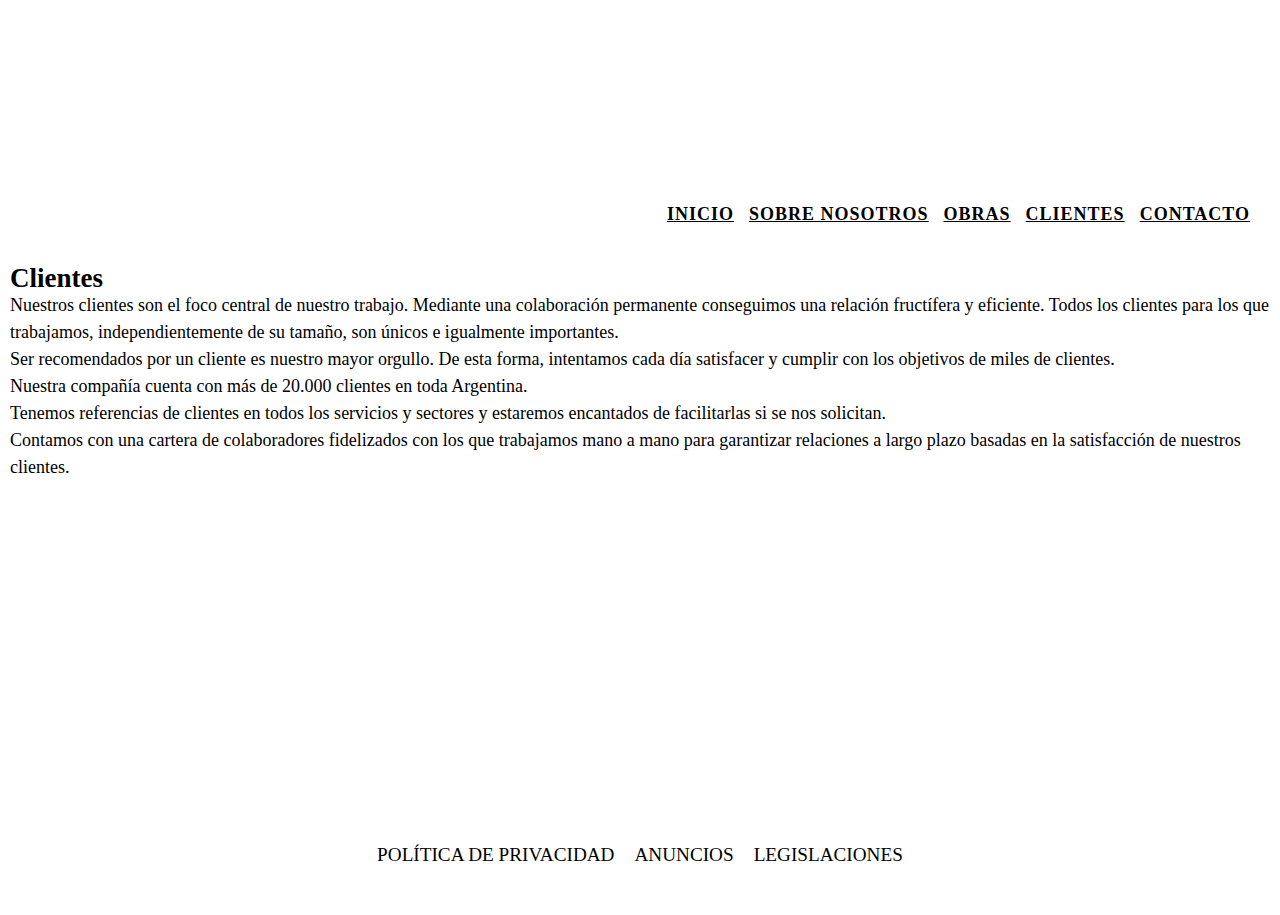
<file: paginas/CLIENTES.html>
<!DOCTYPE html>
<html lang="en">
<head>
    <meta charset="UTF-8">
    <meta http-equiv="X-UA-Compatible" content="IE=edge">
    <meta name="viewport" content="width=device-width, initial-scale=1.0">
    <link rel="stylesheet" href="../stylesheet.css">

    <title>Clientes</title>
</head>

<body>
    <header class="contenedor">

        <h1 class="encabezado"> MEGA CONSTRUCCIÓN</h1>
        <nav>
            <ul class="menu">
                <li id="movimiento"><a href="../index.html">Inicio</a></li>
                <li id="movimiento"><a href="sobrenosotros.html">Sobre nosotros</a></li>
                <li id="movimiento"><a href="obras.html">Obras</a></li>
                <li id="movimiento"><a href="clientes.html">Clientes</a></li>
                <li id="movimiento"><a href="contacto.html">Contacto</a></li>
            </ul>
        </nav>
   </header>

   <section id="clientes">


    <h2>Clientes</h2>    
    <p>Nuestros clientes son el foco central de nuestro trabajo. Mediante una colaboración permanente conseguimos una relación fructífera y eficiente. Todos los clientes para los que trabajamos, independientemente de su tamaño, son únicos e igualmente importantes. </p>
    <p>Ser recomendados por un cliente es nuestro mayor orgullo. De esta forma, intentamos cada día satisfacer y cumplir con los objetivos de miles de clientes.</p>
    <p> Nuestra compañía cuenta con más de 20.000 clientes en toda Argentina.</p>
    <p>Tenemos referencias de clientes en todos los servicios y sectores y estaremos encantados de facilitarlas si se nos solicitan.</p>
    <p>Contamos con una cartera de colaboradores fidelizados con los que trabajamos mano a mano para garantizar relaciones a largo plazo basadas en la satisfacción de nuestros clientes.</p>

</section>
 
<footer class="footer">
    <div class="footer__item"  id="movimiento">
        <a href="#" id="movimiento">POLÍTICA DE PRIVACIDAD</a>
    </div>
    <div class="footer__item"  id="movimiento">
        <a href="#" id="movimiento">ANUNCIOS</a>
    </div>
    <div class="footer__item" id="movimiento">
        <a href="#">LEGISLACIONES</a>
    </div>
</footer>
    </body>

    </html>
</file>
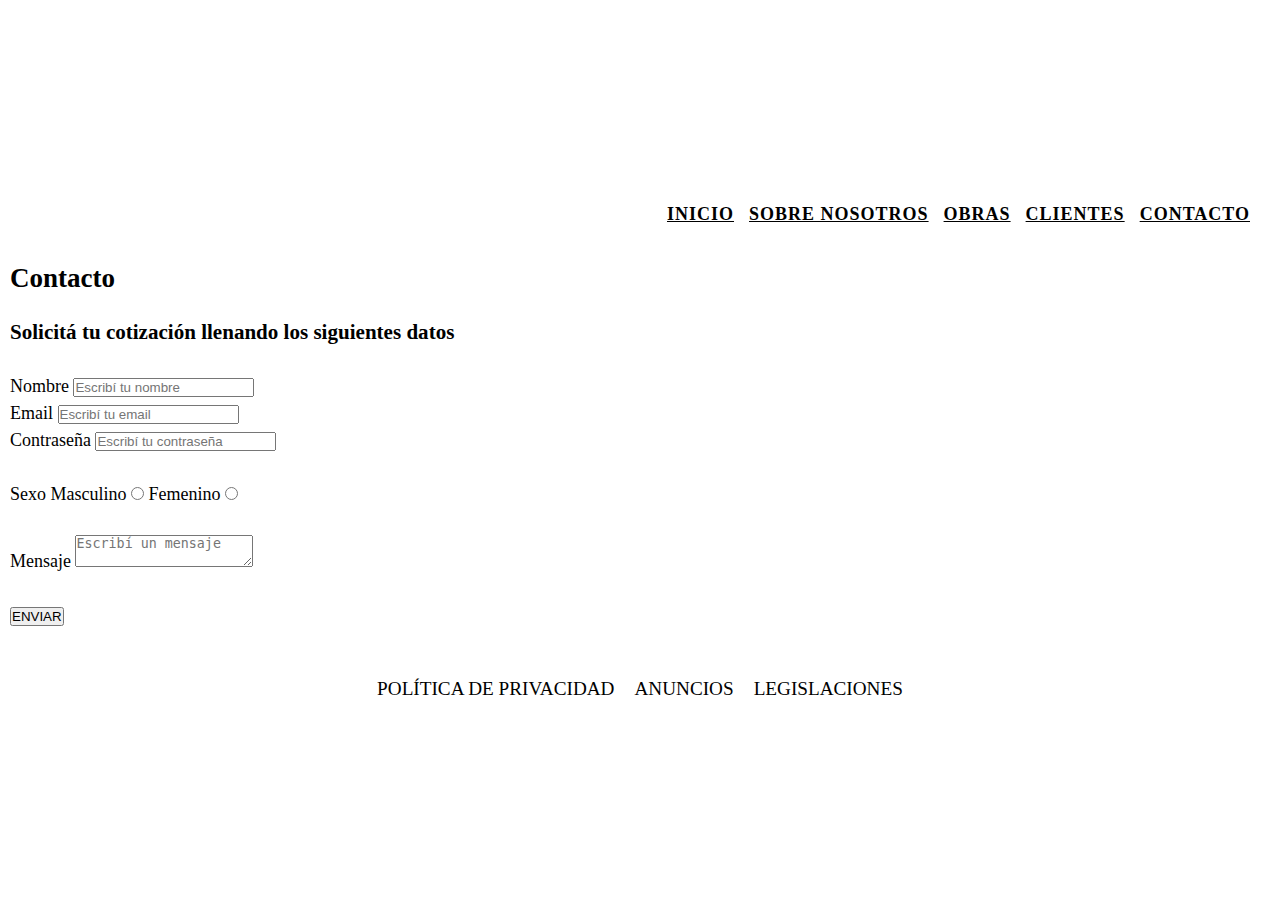
<file: paginas/contacto.html>
<!DOCTYPE html>
<html lang="en">

<head>
    <meta charset="UTF-8">
    <meta http-equiv="X-UA-Compatible" content="IE=edge">
    <meta name="viewport" content="width=device-width, initial-scale=1.0">
    <link rel="stylesheet" href="../stylesheet.css">

    <title>Contacto</title>
</head>

<body>
    <header class="contenedor">

        <h1 class="encabezado"> MEGA CONSTRUCCIÓN</h1>
        <nav>
            <ul class="menu">
                <li id="movimiento"><a href="../index.html">Inicio</a></li>
                <li id="movimiento"><a href="sobrenosotros.html">Sobre nosotros</a></li>
                <li id="movimiento"><a href="obras.html">Obras</a></li>
                <li id="movimiento"><a href="clientes.html">Clientes</a></li>
                <li id="movimiento"><a href="contacto.html">Contacto</a></li>
            </ul>
        </nav>
    </header>

    <section id="contacto">


        <h2>Contacto</h2>
        <br>
        <h3>Solicitá tu cotización llenando los siguientes datos</h3>
        <br>
        <form>
            <label>Nombre</label>
            <input type="text" placeholder="Escribí tu nombre" name="Nombre" required id="input"><br>

            <label>Email</label>
            <input type="email" placeholder="Escribí tu email" name="Email" required id="input"><br>

            <label>Contraseña</label>
            <input type="password" placeholder="Escribí tu contraseña" name="Contraseña" required id="input"><br>


            <br>
            <label>Sexo</label>
            <label>Masculino</label>
            <input type="radio" name="Masculino" value="Masculino">
            <label>Femenino</label>
            <input type="radio" name="Femenino" value="Femenino"><br>
            <br>
            <label>Mensaje</label>
            <textarea placeholder="Escribí un mensaje" id="input"></textarea><br>
            <br>
            <input type="submit" value="ENVIAR">
        </form>

        <footer class="footer">
            <div class="footer__item"  id="movimiento">
                <a href="#" id="movimiento">POLÍTICA DE PRIVACIDAD</a>
            </div>
            <div class="footer__item"  id="movimiento">
                <a href="#" id="movimiento">ANUNCIOS</a>
            </div>
            <div class="footer__item" id="movimiento">
                <a href="#">LEGISLACIONES</a>
            </div>
        </footer>
        
        </body>
        
        </html>
</file>
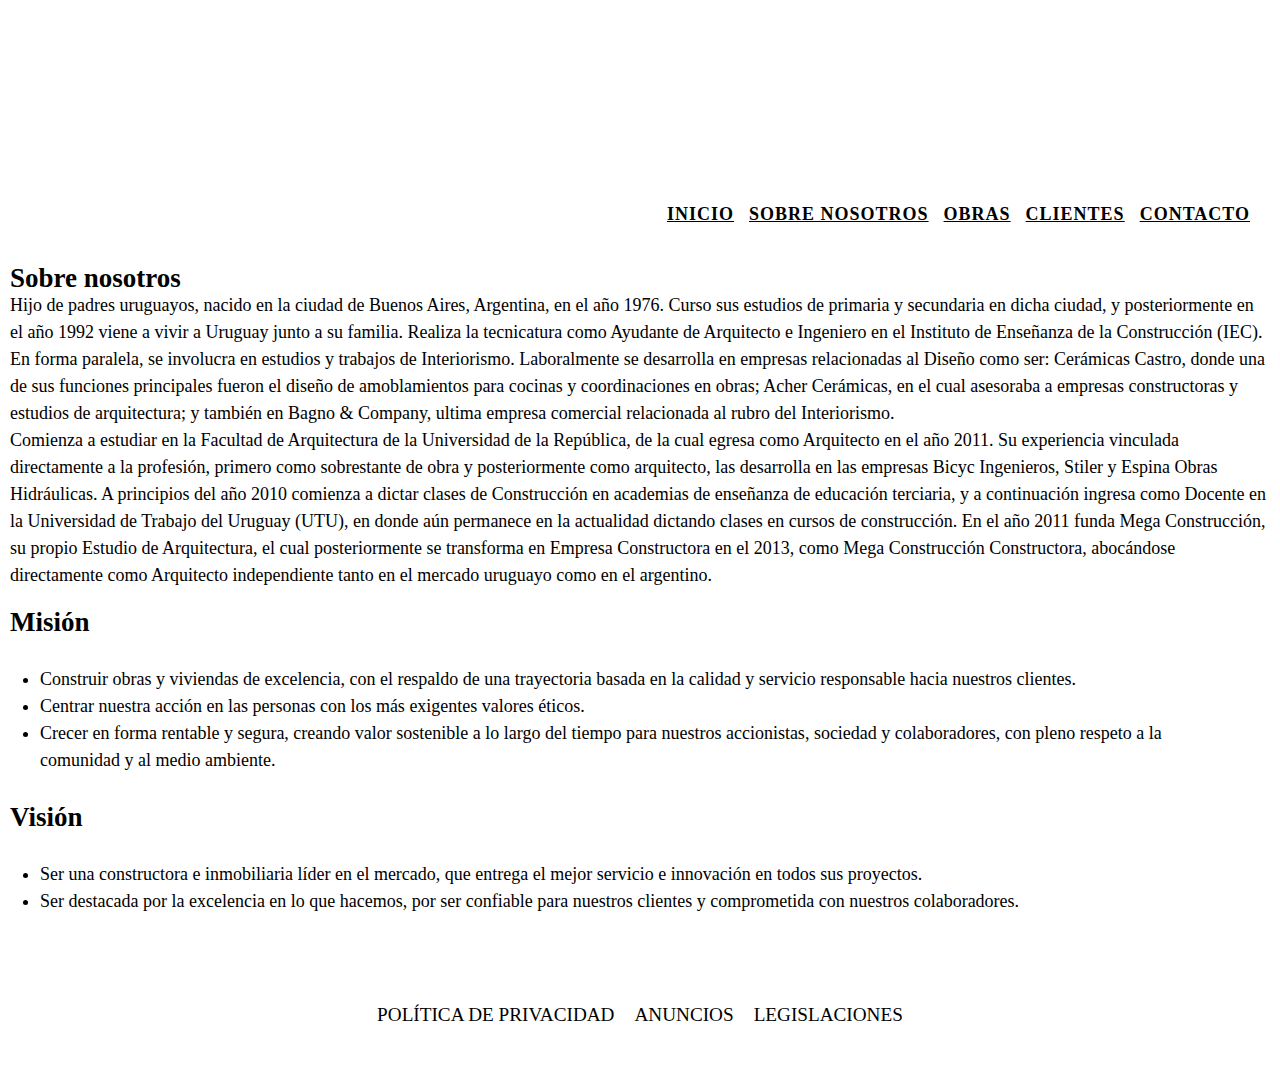
<file: paginas/sobrenosotros.html>
<!DOCTYPE html>
<html lang="en">
<head>
    <meta charset="UTF-8">
    <meta http-equiv="X-UA-Compatible" content="IE=edge">
    <meta name="viewport" content="width=device-width, initial-scale=1.0">
    <link rel="stylesheet" href="../stylesheet.css">

    <title>Sobre nosotros</title>
</head>

<body>
    <header class="contenedor">

        <h1 class="encabezado"> MEGA CONSTRUCCIÓN</h1>
        <nav>
            <ul class="menu">
                <li id="movimiento"><a href="../index.html">Inicio</a></li>
                <li id="movimiento"><a href="sobrenosotros.html">Sobre nosotros</a></li>
                <li id="movimiento"><a href="obras.html">Obras</a></li>
                <li id="movimiento"><a href="clientes.html">Clientes</a></li>
                <li id="movimiento"><a href="contacto.html">Contacto</a></li>
            </ul>
        </nav>
    </header>

    <section id="sobrenosotros">

        <h2>Sobre nosotros</h2>
        <p>Hijo de padres uruguayos, nacido en la ciudad de Buenos Aires, Argentina, en el año 1976. Curso sus estudios de primaria y secundaria en dicha ciudad, y posteriormente en el año 1992 viene a vivir a Uruguay junto a su familia.
            Realiza la tecnicatura como Ayudante de Arquitecto e Ingeniero en el Instituto de Enseñanza de la Construcción (IEC). En forma paralela, se involucra en estudios y trabajos de Interiorismo. Laboralmente se desarrolla en empresas relacionadas al Diseño como ser: Cerámicas Castro, donde una de sus funciones principales fueron el diseño de amoblamientos para cocinas y coordinaciones en obras; Acher Cerámicas, en el cual asesoraba a empresas constructoras y estudios de arquitectura; y también en Bagno & Company, ultima empresa comercial relacionada al rubro del Interiorismo.</p>
        <p> Comienza a estudiar en la Facultad de Arquitectura de la Universidad de la República, de la cual egresa como Arquitecto en el año 2011. Su experiencia vinculada directamente a la profesión, primero como sobrestante de obra y posteriormente como arquitecto, las desarrolla en las empresas Bicyc Ingenieros, Stiler y Espina Obras Hidráulicas.
            A principios del año 2010 comienza a dictar clases de Construcción en academias de enseñanza de educación terciaria, y a continuación ingresa como Docente en la Universidad de Trabajo del Uruguay (UTU), en donde aún permanece en la actualidad dictando clases en cursos de construcción.
            En el año 2011 funda Mega Construcción, su propio Estudio de Arquitectura, el cual posteriormente se transforma en Empresa Constructora en el 2013, como Mega Construcción Constructora, abocándose directamente como Arquitecto independiente tanto en el mercado uruguayo como en el argentino.</p> 
            
    </section>

    <section id="misionyvision">
     
        <h2>Misión</h2>
        <ul class="lista">
            <li>Construir obras y viviendas de excelencia, con el respaldo de una trayectoria basada en la calidad y servicio responsable hacia nuestros clientes.</li>
            <li>Centrar nuestra acción en las personas con los más exigentes valores éticos. </li>
            <li>Crecer en forma rentable y segura, creando valor sostenible a lo largo del tiempo para nuestros accionistas, sociedad y colaboradores, con pleno respeto a la comunidad y al medio ambiente.</li>
        </ul>

      <h2>Visión</h2>
    <div>
    <ul class="lista">
        <li>Ser una constructora e inmobiliaria líder en el mercado, que entrega el mejor servicio e innovación en todos sus proyectos.</li>
        <li> Ser destacada por la excelencia en lo que hacemos, por ser confiable para nuestros clientes y comprometida con nuestros colaboradores.</li>
    </ul>
    </div>
   
        
    </section>
       
    <footer class="footer">
        <div class="footer__item"  id="movimiento">
            <a href="#" id="movimiento">POLÍTICA DE PRIVACIDAD</a>
        </div>
        <div class="footer__item"  id="movimiento">
            <a href="#" id="movimiento">ANUNCIOS</a>
        </div>
        <div class="footer__item" id="movimiento">
            <a href="#">LEGISLACIONES</a>
        </div>
    </footer>

        </body>

        </html>
</file>
<file: stylesheet.css>
/*------------------------- Reset ----------------------------*/

*{
    margin: 0;
    padding: 0;
    box-sizing: border-box;
}

body{
    font-family: 'Playfair Display', serif;
    background-image: url(https://http2.mlstatic.com/D_NQ_NP_881541-MLU46792563088_072021-O.jpg);

}

/*-------------------------- Navbar --------------------------*/


.banner{
    position: sticky;
    top: 0px;
    padding: 0px;
    margin: 0px;
    background-size: 490px;
    background-image: url(https://http2.mlstatic.com/D_NQ_NP_881541-MLU46792563088_072021-O.jpg);
    
}
.encabezado {
    color: rgb(255, 255, 255);
    font-size: 30px;
    text-align: left;
    font-family: 'Akshar', sans-serif;
    background-image: url(https://w0.peakpx.com/wallpaper/878/729/HD-wallpaper-bricks-wall-construction-pattern-abstract.jpg);
    padding: 70px;
}



nav li {
    display: inline-block;
    text-transform: uppercase;
    color: black;
}

ul li a {
    color: rgb(0, 0, 0);
    letter-spacing: 1px;
}

ul li a:hover {
    color: rgb(255, 0, 0);
    letter-spacing: 1px;
}

/* ---------------------Animaciones -------------------------*/





.contenedor2,
.aside,
#sobrenosotros,
#misionyvision,
#clientes,
.imagenesobras,
.tituloobras,
#obras,
#contacto {
    padding: 10px;
    color: rgb(0, 0, 0);
    font-size: 18px;
    font-family: 'Playfair Display', serif;
    background-size: 490px;
    background-image: url(https://http2.mlstatic.com/D_NQ_NP_881541-MLU46792563088_072021-O.jpg);
    line-height: 150%;
    }

    .container__title{
        min-height: 60px;
        color: rgb(80, 80, 73);
        text-align: center;

    }
    
    
    .container__text{
        min-height: 720px;
        font-size: 1.2rem;
    }
   

#clientes {
    height: 60vh;
}

.lista {
    padding: 30px;
}

.tituloconstruccion {
text-align: center;
color:rgb(61, 57, 73);
}

.textoconstruccion {
    font-size: 15px;
    line-height: 10px;
  }

  .menu{
    display: flex;
    justify-content: right; 
    gap: 15px;
    list-style: none;
    font-size: large;
    font-weight: bold;
    padding: 30px;

}

  /*-------------------------- Inicio --------------------------*/

  .container{
    width: 98%;
    height: auto;
    display: flex;
    margin: auto;
    border: solid 2px;
    min-height: auto;

}



.container .container__box{
    width: 450px;
    height: 1000px;
    overflow: hidden;
    margin: 20px;
}

.container__box img{
   justify-content: center;
   text-align: center;

}



.aqui {
    color: rgb(132, 0, 255);
}

.aqui:hover {
    text-decoration: underline;
    color: rgb(255, 0, 0);
}

.steelframing {
    font-size: 19px;
}

p1 span {
    font-size: 30px;
    font-weight: bold;
}

p span {
    font-size: 30px;
    font-weight: bold;
}

.imgtradicional {
    width: 350px;  
    display: block;
    margin: 0 auto;
    height: auto;
  }

       


/*-------------------------- Obras --------------------------*/


.imagenesobras {
    height: 400px;
    width: 417px;
    align-items: center;
    
}

#obras div {
    border: 1px solid;
    flex-grow: 1;
    text-align: center;
    color: rgb(0, 0, 0);
    text-transform: uppercase;
    font-style: italic;
    font-weight: bold;
    padding: 10px;

}

.segundogrid{
    display: grid;
    grid-template-columns: 1fr 1fr;
    grid-auto-rows: auto;
}

/*-------------------------- Contacto --------------------------*/


.contacto h3 {
    font-weight: bold;
}


main section {
display: flex;

}



/*-------------------------- Grid --------------------------*/
    

@media(max-width:768px){
    .menu{
        display: flex;
        justify-content: center; 
        font-size: 19px;

    }

        .container {
        display: flex;
        flex-wrap: wrap;
        margin: 10px;
        justify-content: center;
        text-align: center;
        width: auto;

    }

    .container .container__text {
        display: flex;
        flex-wrap: wrap;
        margin: 10px;
        min-height: 50px;
        
    }
        .segundogrid{
        display: grid;
        grid-template-columns: repeat(1,100%);
        grid-auto-rows: auto;
    }
        .container .container__box{
            height: 900px;
            min-height: 50px;

        }

        .container__title{
            min-height: 40px;
        }
    
     .footer {
        display: grid;
        grid-template-columns: 1fr 1fr 1fr;
        grid-auto-rows: auto;
        text-align: center;
        gap: 1px;
        flex-wrap: wrap;
        justify-content: space-evenly;

}

}

/*-------------------------- Footer --------------------------*/


.footer{
    display: flex;
    justify-content: center;
    align-items: center;
    flex-wrap: wrap;
    background-image: url(https://static.vecteezy.com/system/resources/thumbnails/006/788/849/small/construction-skyline-background-concept-modern-city-construction-buildings-illustration-of-construction-site-with-cranes-and-skyscraper-vector.jpg);
    height: 120px;
}

.footer__item a{
    padding: 10px;
    text-decoration: none;
    color: #000;
    font-size: 1.2rem;
}

.footer__item a:hover{
    color: rgb(255, 0, 0);
}
</file>
